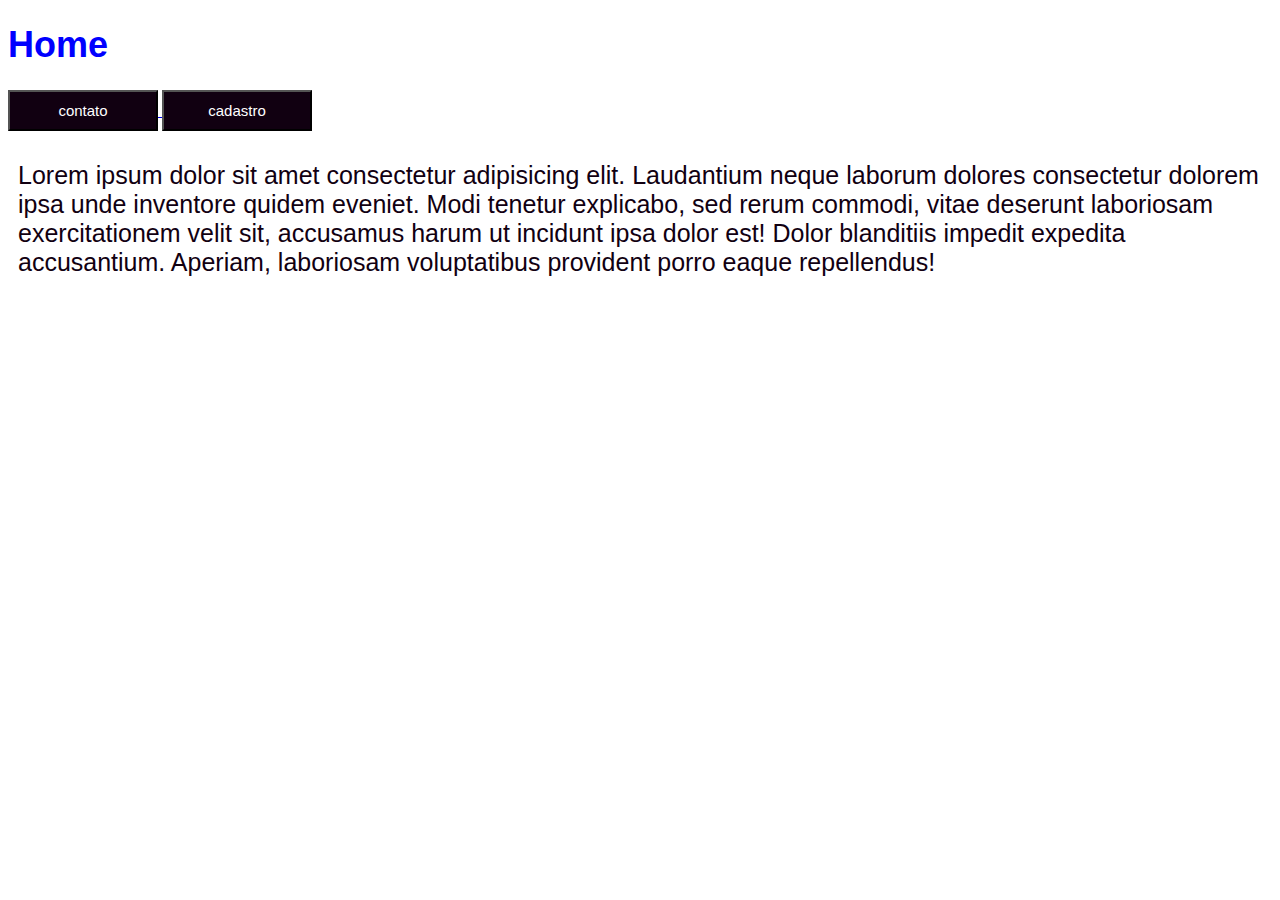
<file: index.html>
<!DOCTYPE html>
<html lang="pt-br">

<head>
    <meta charset="UTF-8">
    <meta http-equiv="X-UA-Compatible" content="IE=edge">
    <meta name="viewport" content="width=device-width, initial-scale=1.0">
    <link rel="stylesheet" href="css/style.css">
    <title>basic saas</title>
</head>

<body>
    <div class="container">
        <h1>Home</h1>
        <a href="pages-html/contact.html">
            <button>
                contato
            </button>
        </a>
        <a href="pages-html/register.html">
            <button>
                cadastro
            </button>
        </a>
        <p>Lorem ipsum dolor sit amet consectetur adipisicing elit. Laudantium neque laborum dolores consectetur dolorem
            ipsa unde inventore quidem eveniet. Modi tenetur explicabo, sed rerum commodi, vitae deserunt laboriosam
            exercitationem velit sit, accusamus harum ut incidunt ipsa dolor est! Dolor blanditiis impedit expedita
            accusantium. Aperiam, laboriosam voluptatibus provident porro eaque repellendus!</p>
    </div>
</body>

</html>
</file>
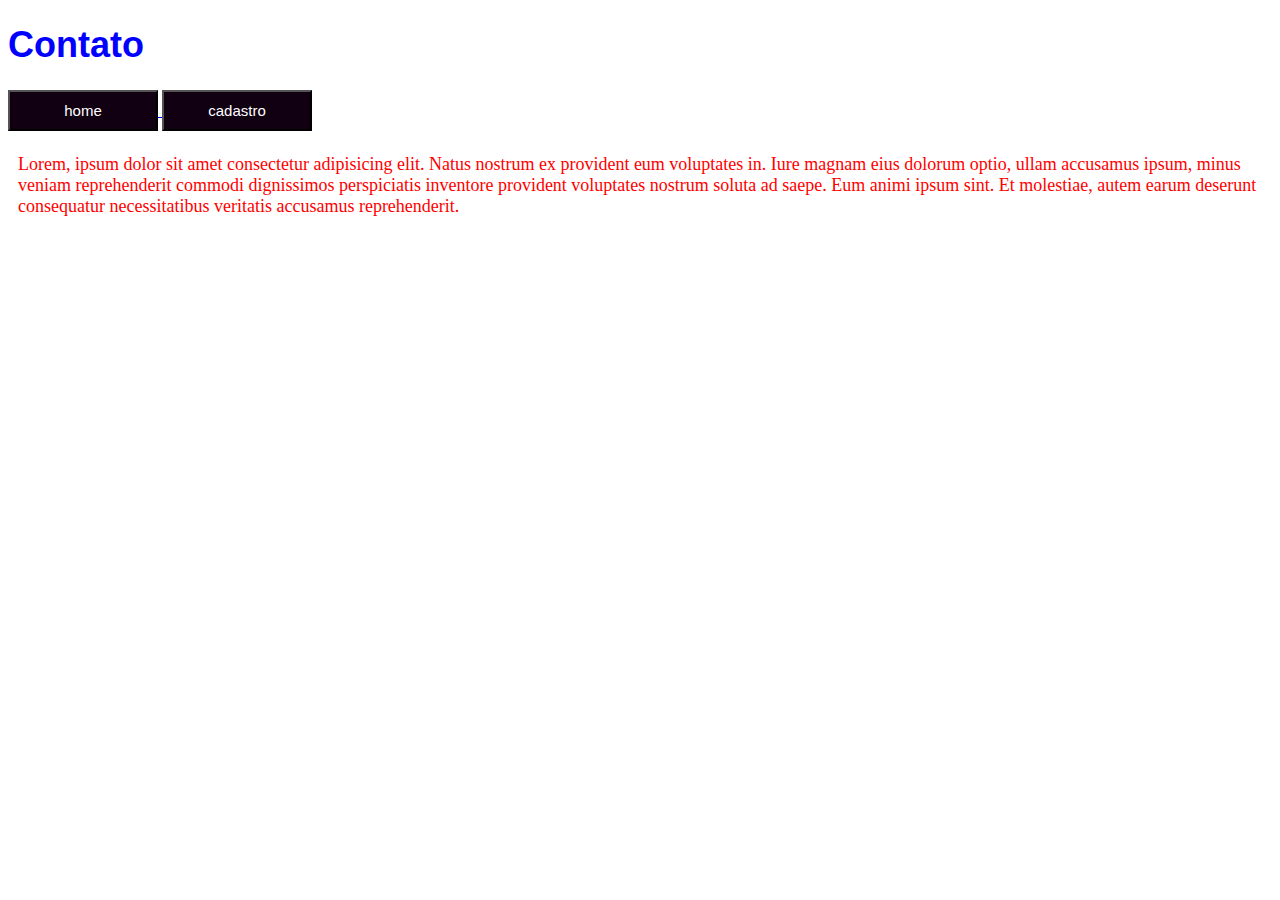
<file: pages-html/contact.html>
<!DOCTYPE html>
<html lang="pt-br">

<head>
    <meta charset="UTF-8">
    <meta http-equiv="X-UA-Compatible" content="IE=edge">
    <meta name="viewport" content="width=device-width, initial-scale=1.0">
    <link rel="stylesheet" href="../css/style.css">
    <title>contato</title>
</head>

<body>
    <div class="container">
        <h1>Contato</h1>
        <a href="../index.html">
            <button>
                home
            </button>
        </a>
        <a href="register.html">
            <button>
                cadastro
            </button>
        </a>
        <p class="contact-text">Lorem, ipsum dolor sit amet consectetur adipisicing elit. Natus nostrum ex provident eum voluptates in. Iure
            magnam eius dolorum optio, ullam accusamus ipsum, minus veniam reprehenderit commodi dignissimos
            perspiciatis inventore provident voluptates nostrum soluta ad saepe. Eum animi ipsum sint. Et molestiae,
            autem earum deserunt consequatur necessitatibus veritatis accusamus reprehenderit.</p>
    </div>
</body>

</html>
</file>
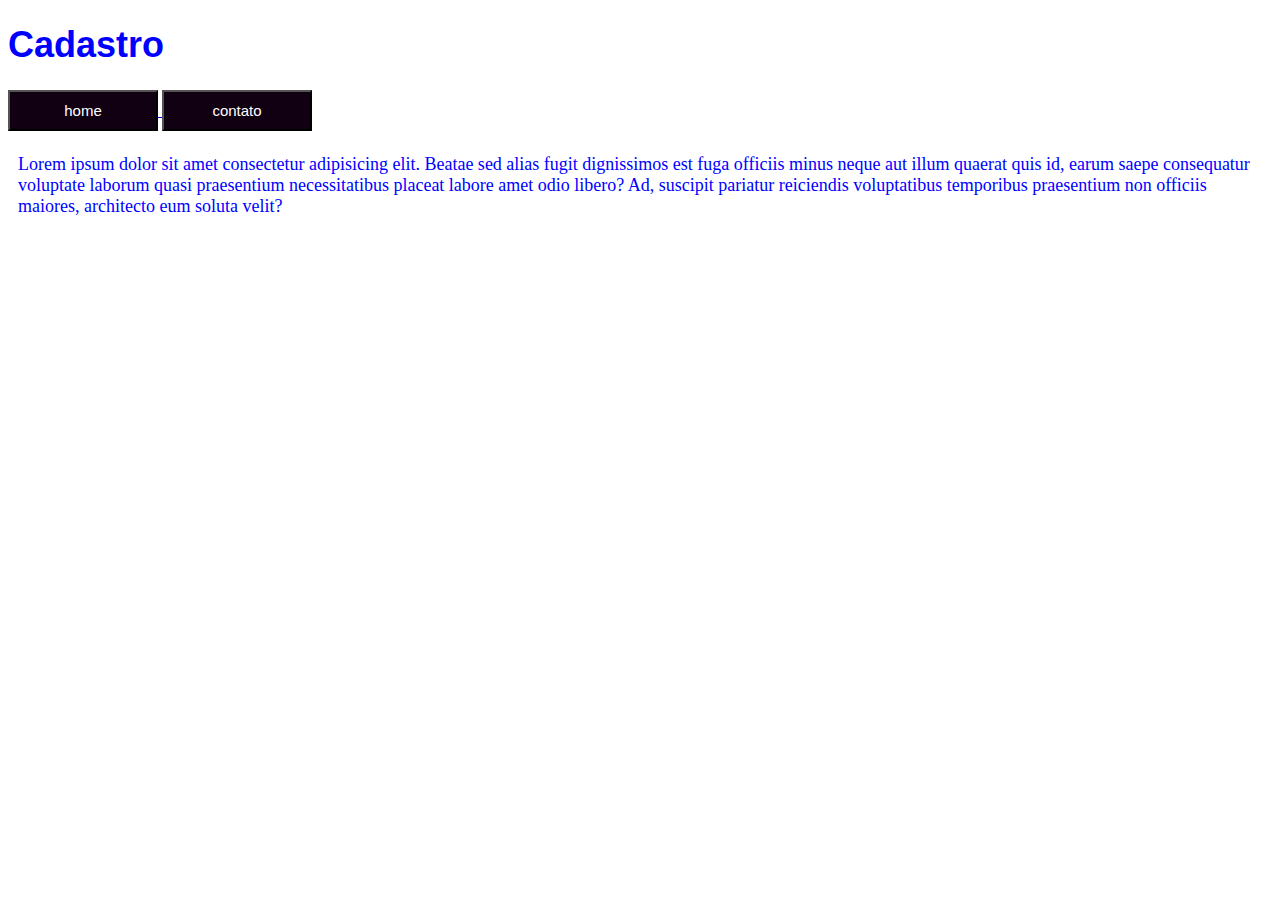
<file: pages-html/register.html>
<!DOCTYPE html>
<html lang="pt-br">

<head>
    <meta charset="UTF-8">
    <meta http-equiv="X-UA-Compatible" content="IE=edge">
    <meta name="viewport" content="width=device-width, initial-scale=1.0">
    <link rel="stylesheet" href="../css/style.css">
    <title>cadastro</title>
</head>

<body>
    <div class="container">
        <h1>Cadastro</h1>
        <a href="../index.html">
            <button>
                home
            </button>
        </a>
        <a href="contact.html">
            <button>
                contato
            </button>
        </a>
        <p class="register-text">Lorem ipsum dolor sit amet consectetur adipisicing elit. Beatae sed alias fugit dignissimos est fuga officiis
            minus neque aut illum quaerat quis id, earum saepe consequatur voluptate laborum quasi praesentium
            necessitatibus placeat labore amet odio libero? Ad, suscipit pariatur reiciendis voluptatibus temporibus
            praesentium non officiis maiores, architecto eum soluta velit?</p>
    </div>
</body>

</html>
</file>
<file: css/style.css>
.container h1 {
  color: #00f;
  font-size: 36px;
  font-family: Arial;
}
.container p {
  padding: 5px 10px;
  color: #101;
}
.container button {
  background-color: #101;
  color: #fff;
  width: 150px;
  padding: 10px 0px;
  font-size: 15px;
  cursor: pointer;
}

.container p {
  color: #101;
  font-family: Arial;
  font-size: 25px;
}

.container .contact-text {
  color: #f00;
  font-family: "Trebuchet MS";
  font-size: 18px;
}

.container .register-text {
  color: #00f;
  font-family: "Trebuchet MS";
  font-size: 18px;
}

/*# sourceMappingURL=style.css.map */
</file>
